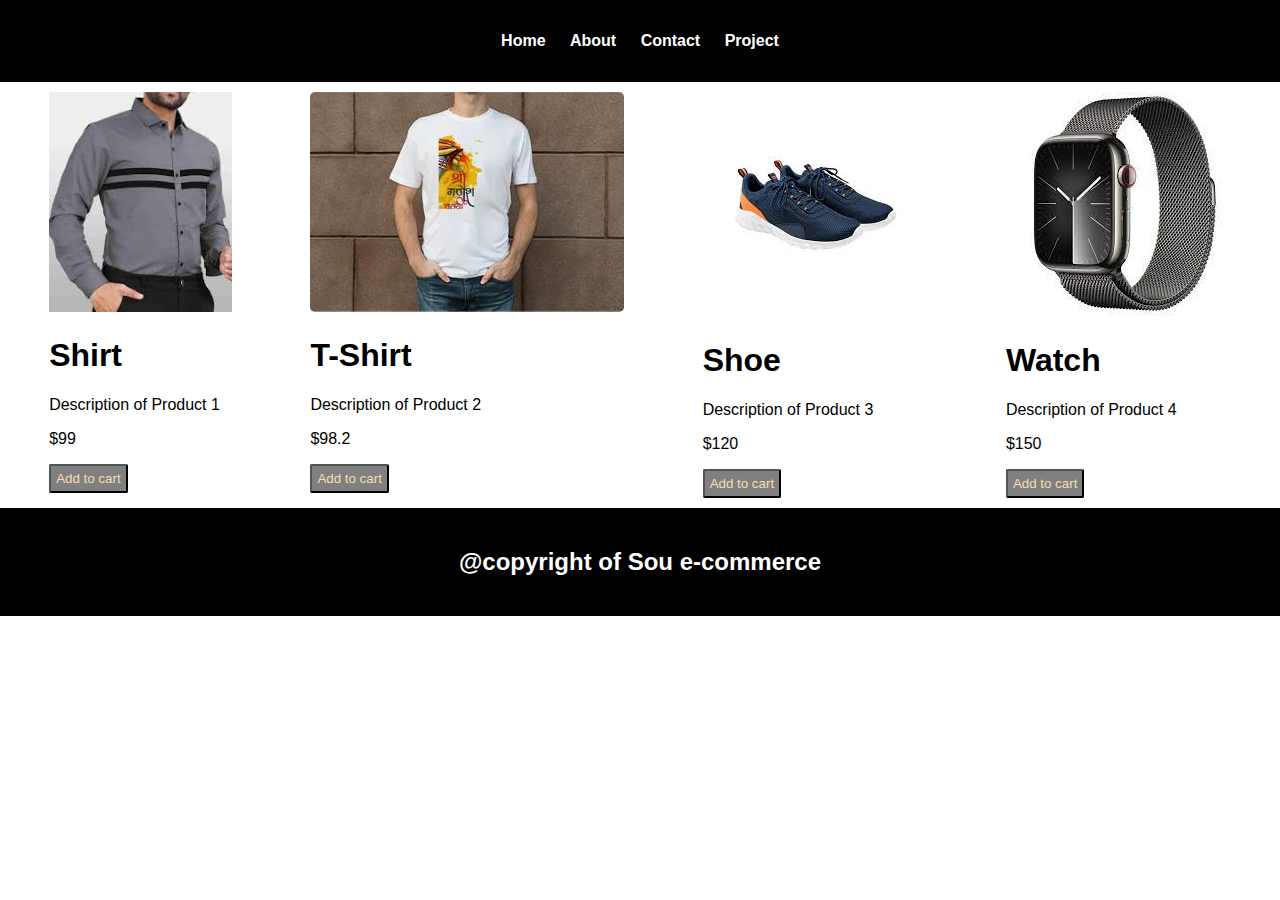
<file: HTML/index.html>
<!DOCTYPE html>
<html lang="en">
<head>
    <meta charset="UTF-8">
    <meta name="viewport" content="width=device-width, initial-scale=1.0">
    <title>E-Commerce</title>
    <link rel="stylesheet" href="../CSS/sample.css">
</head>
<body>
    <nav>
        <ul>
            <li><a href="#">Home</a></li>
            <li><a href="#">About</a></li>
            <li><a href="#">Contact</a></li>
            <li><a href="#">Project</a></li>
        </ul>
    </nav>
    <section id="products">
        <artilce id="product">
            <img src="shirt.jpg">
            <h1>Shirt</h1>
            <p>Description  of Product 1</p>
            <p class="price">$99</p>
            <button>Add to cart</button>
        </artilce>
        <artilce class="product">
            <img src="t-shirt.jpg">
            <h1>T-Shirt</h1>
            <p>Description  of Product 2</p>
            <p class="price">$98.2</p>
            <button>Add to cart</button>
        </artilce>
        <artilce class="product">
            <img src="shoe.jpg">
            <h1>Shoe</h1>
            <p>Description  of Product 3</p>
            <p class="price">$120</p>
            <button>Add to cart</button>
        </artilce>
        <artilce class="product">
            <img src="watch.jpg">
            <h1>Watch</h1>
            <p>Description  of Product 4</p>
            <p class="price">$150</p>
            <button>Add to cart</button>
        </artilce>
    </section>
    <footer>
       <h2>@copyright of Sou e-commerce</h2></footer>
    </footer>
</body>
</html>
</file>
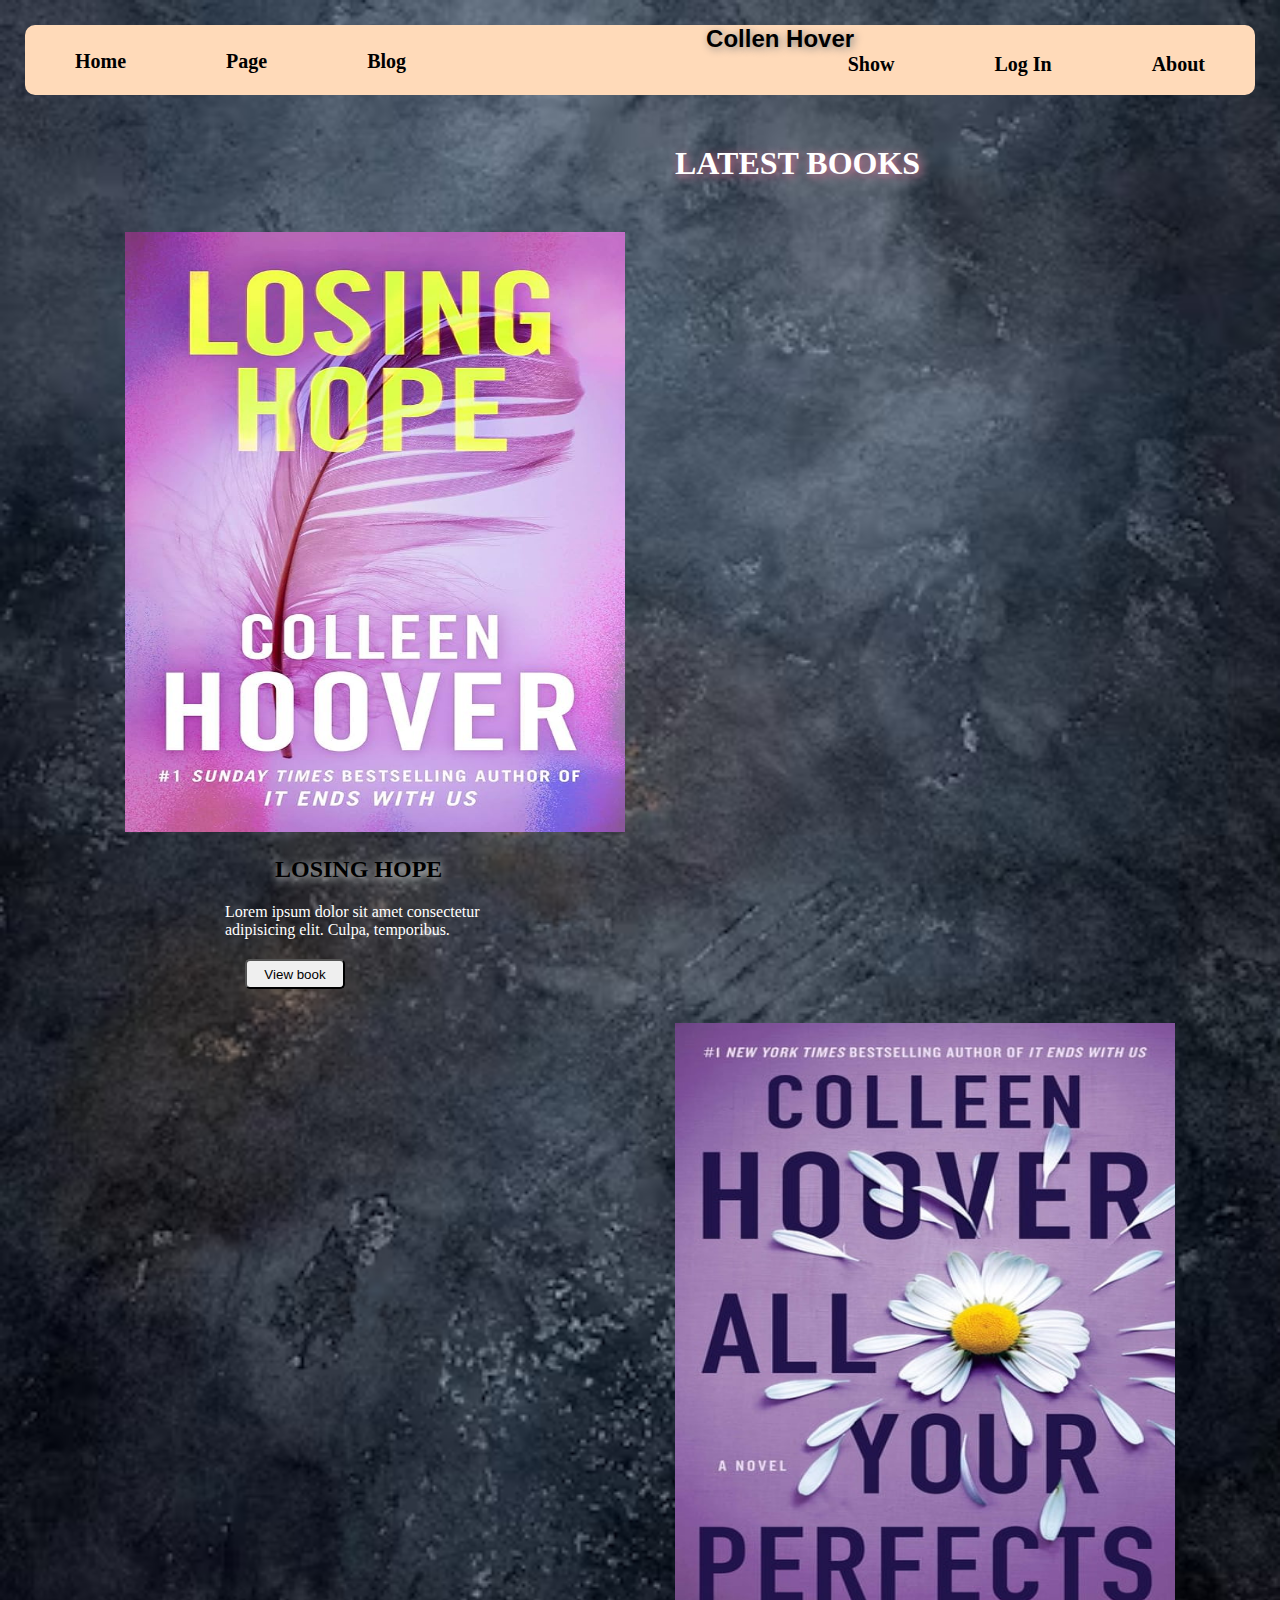
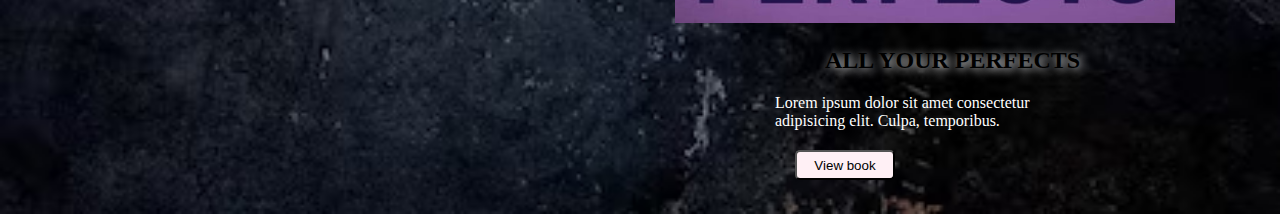
<file: Author Website/Html/index.html>
<!DOCTYPE html>
<html lang="en">
<head>
    <meta charset="UTF-8">
    <meta name="viewport" content="width=device-width, initial-scale=1.0">
    <title>Author Blog</title>
    <link rel="stylesheet" href="../CSS/style.css">
</head>
<body id="img">
    <div class="container">
        <div class="title">
            <div class="list">
            <ul class="list1">
                <li>Home</li>
                <li>Page</li>
                <li>Blog</li>
            </ul>
           <h3>Collen Hover</h3>
            <ul class="list2">
                <li>About</li>
                <li>Log In</li>
                <li>Show</li>
            </ul></div>
        </div>
            <h1>LATEST BOOKS</h1>
        </div>
            <div class="content1">
                <img src="../Html/71aaOp5vQOL._AC_UF1000,1000_QL80_.jpg"><br>
                <h2>LOSING HOPE</h2>
                <p>Lorem ipsum dolor sit amet consectetur adipisicing elit. Culpa, temporibus.
                <input class="btn1" type="submit" value="View book"></p>
            </div>
            <div class="content2">
                <img src="../Html/img2.jpg"><br>
                <h2>ALL YOUR PERFECTS</h2>
                <p>Lorem ipsum dolor sit amet consectetur adipisicing elit. Culpa, temporibus.
                <input class="btn2"type="submit" value="View book"></p>
            </div>

        </div>

    </div>
</body>
</html>
</file>
<file: CSS/sample.css>
body{
    padding:0;
    margin: 0;
    font-family: 'Gill Sans', 'Gill Sans MT', 'Calibri', 'Trebuchet MS', sans-serif;
}
nav{
    background-color:black;
    color:white;
    padding: 1rem;
    text-align: center;
}
nav ul{
    list-style-type: none;
    margin-right: 20px;
}
nav ul li{
    display: inline;
    margin-right: 20px;
}
nav a{
    text-decoration: none;
    color:white;
    font-size:16px;
    font-weight: bold;
}
section{
    padding: 16px;
}
#products{
    display:flex;
    justify-content: space-around;
    padding:10px;

}
.product{
    border:1px,black;
    
}
.product img{
max-width: 100%;
height: auto;
border-radius: 5px;
}
h1{
    color:black;

}
p{
    font-size: 16px;
}
p .product{
    font-weight: bold;
}
button{
    background-color: grey;
    color:wheat;
    padding:5px;
    border-radius: 2px;
}
footer{
    background-color: black;
    color:white;
    padding:20px;
    text-align: center;
    font-weight: normal;
}
</file>
<file: Author Website/CSS/style.css>
*{
    margin: 0;
    padding: 0;
}
.title{
    height: 70px;
    background-color: peachpuff;
    border: 5px;
    border-radius: 10px;
}
.title .list1 li{
    list-style: none;
    display: inline;
    float: left;
    padding-top:30px;
    padding:25px 50px;
    font-size:20px;
    font-weight: bold;
    
}
h3{
    font-size:x-large;
    font-family: Georgia, 'Times New Roman', Times, serif;
    display: inline;
    padding-left: 250px;
    text-shadow: 2px 2px 8px #808080;
    font-family: Impact, Haettenschweiler, 'Arial Narrow Bold', sans-serif;
}
.title .list2 li{
    list-style: none;
    display: inline;
    float: right;
    margin: 0;
    padding:0 50px;
    font-size:20px;
    font-weight: bold;
}
#img{
  padding: 25px;
  background: url(../Html/bg.avif);
  background-repeat: no-repeat;
  background-size: cover;
}
h1{
    color: white;
    margin: 50px;
    padding-left:600px;
    text-shadow: 2px 2px 10px palevioletred;
}
.content1{
    display:inline;
    float:left;
    
}
img{
    width: 500px;
    height: 600px;
    padding-left:100px;
}
h2{
    margin-top: 20px;
    padding-left: 250px;
    text-shadow: 2px 2px 10px white;
    font-family:'Times New Roman', Times, serif;
}
.content2{
    display: inline;
    float: right;
    padding-right:80px;
}
p{
    color: white;
    margin: 20px;
    width: 300px;
    height: 100px;
    padding-left:30%;
    justify-content: center;

}
.btn1{
    margin: 20px;
    border-radius: 5px;
    height: 30px;
    width: 100px;
    font-weight: 300;
    }
.btn2{
        margin: 20px;
        border-radius: 5px;
        height: 30px;
        width: 100px;
        font-weight: 300;
        background-color: lavenderblush;
        }
</file>
